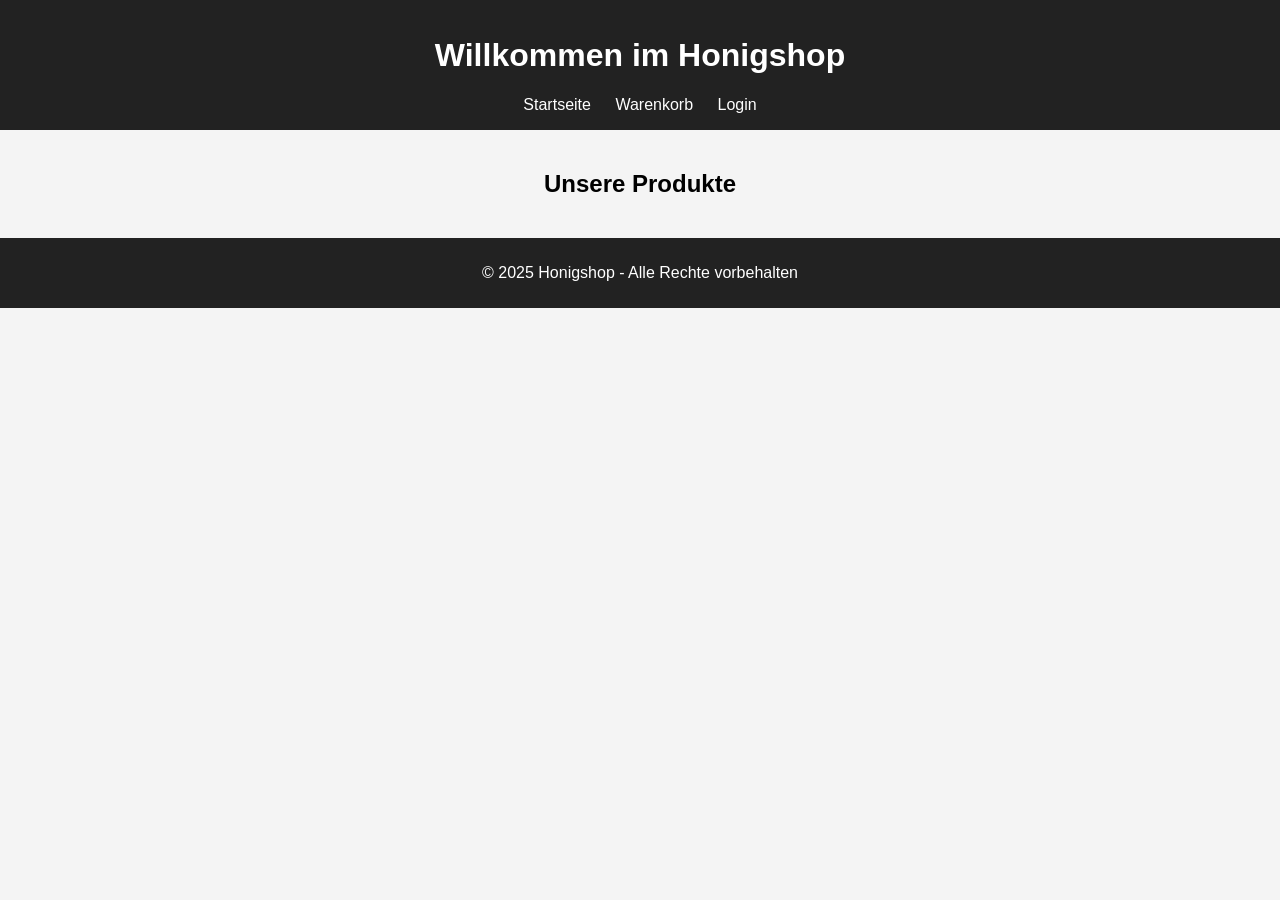
<file: index.html>
<!DOCTYPE html>
<html lang="de">
<head>
  <meta charset="UTF-8">
  <meta name="viewport" content="width=device-width, initial-scale=1.0">
  <title>Honigshop</title>
  <link rel="stylesheet" href="style.css">
</head>
<body>
  <header>
    <h1>Willkommen im Honigshop</h1>
    <nav>
      <a href="index.html">Startseite</a>
      <a href="cart.html">Warenkorb</a>
      <a href="login.html">Login</a>
    </nav>
  </header>

  <main>
    <h2>Unsere Produkte</h2>
    <div id="product-list">
      <!-- Hier werden die Produkte geladen -->
    </div>
  </main>

  <footer>
    <p>&copy; 2025 Honigshop - Alle Rechte vorbehalten</p>
  </footer>

  <script src="script.js"></script>
</body>
</html>
</file>
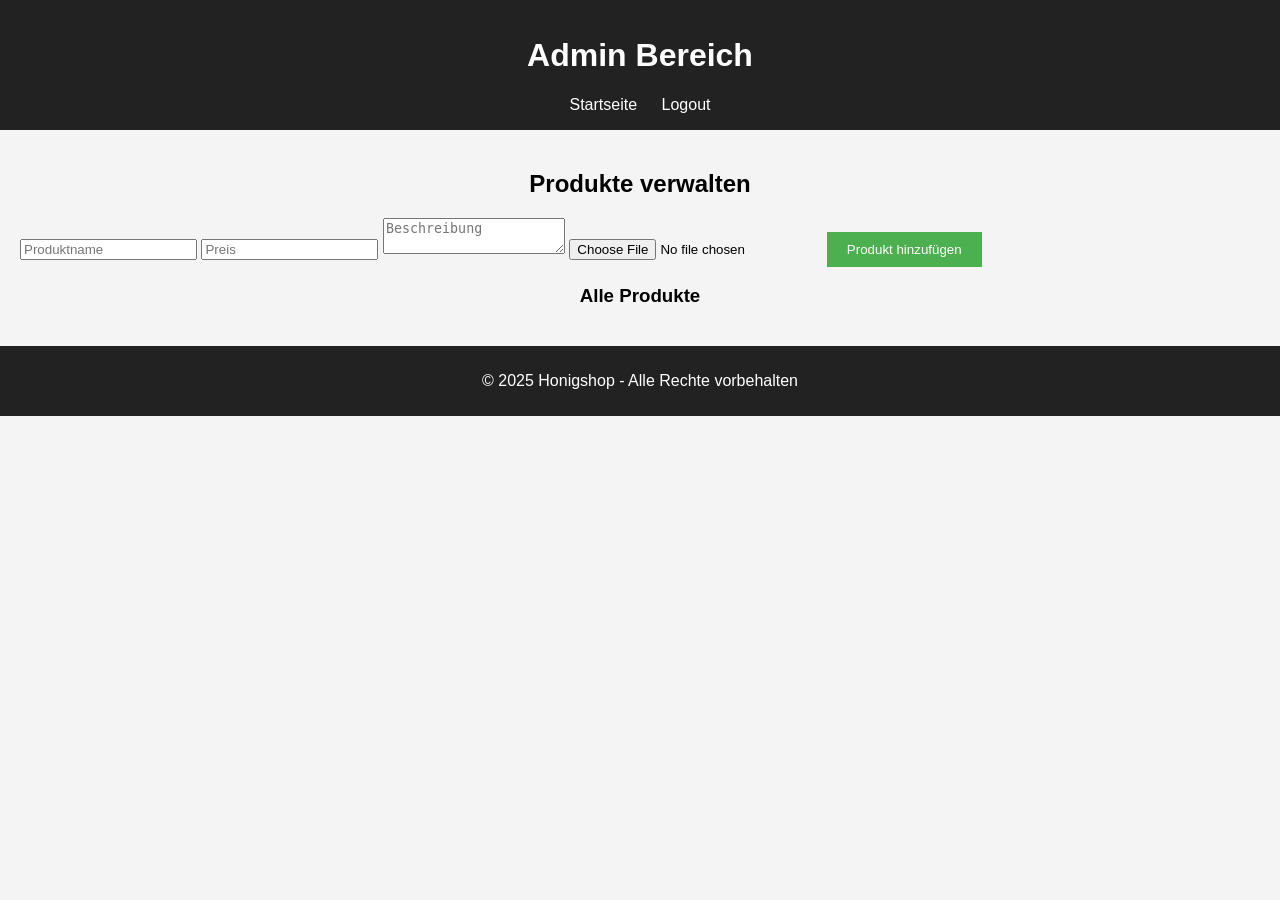
<file: admin.html>
<!DOCTYPE html>
<html lang="de">
<head>
  <meta charset="UTF-8">
  <meta name="viewport" content="width=device-width, initial-scale=1.0">
  <title>Admin - Honigshop</title>
  <link rel="stylesheet" href="style.css">
</head>
<body>
  <header>
    <h1>Admin Bereich</h1>
    <nav>
      <a href="index.html">Startseite</a>
      <a href="login.html">Logout</a>
    </nav>
  </header>

  <main>
    <section class="product-management">
      <h2>Produkte verwalten</h2>
      <form id="add-product-form">
        <input type="text" id="product-name" placeholder="Produktname" required>
        <input type="number" id="product-price" placeholder="Preis" required>
        <textarea id="product-description" placeholder="Beschreibung" required></textarea>
        <input type="file" id="product-image" accept="image/*" required>
        <button type="submit">Produkt hinzufügen</button>
      </form>

      <h3>Alle Produkte</h3>
      <ul id="product-list">
        <!-- Produktliste wird hier geladen -->
      </ul>
    </section>
  </main>

  <footer>
    <p>&copy; 2025 Honigshop - Alle Rechte vorbehalten</p>
  </footer>

  <script src="script.js"></script>
</body>
</html>
</file>
<file: style.css>
body {
  font-family: Arial, sans-serif;
  margin: 0;
  padding: 0;
  background-color: #f4f4f4;
}

header {
  background-color: #222;
  color: #fff;
  padding: 1rem;
  text-align: center;
}

nav a {
  color: #fff;
  margin: 0 10px;
  text-decoration: none;
}

h1, h2, h3 {
  text-align: center;
}

main {
  padding: 20px;
}

footer {
  background-color: #222;
  color: #fff;
  text-align: center;
  padding: 10px;
}

button {
  padding: 10px 20px;
  background-color: #4CAF50;
  color: white;
  border: none;
  cursor: pointer;
}

button:hover {
  background-color: #45a049;
}

ul {
  list-style-type: none;
  padding: 0;
}

ul li {
  margin: 15px 0;
  background-color: #fff;
  padding: 10px;
  border: 1px solid #ddd;
  display: flex;
  justify-content: space-between;
  align-items: center;
}
</file>
